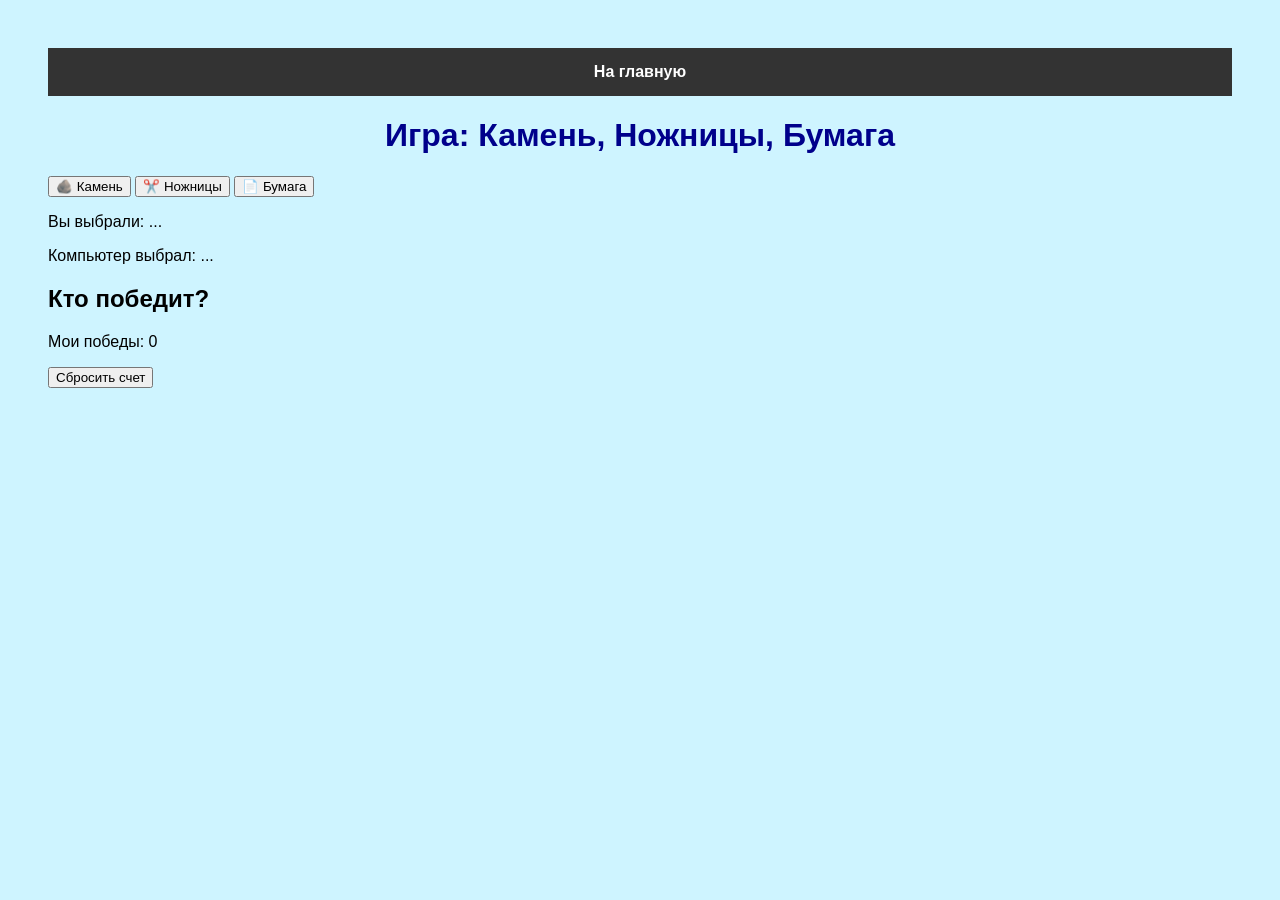
<file: games/rps/index.html>
<!DOCTYPE html>
<html lang="ru">

<head>
    <meta charset="UTF-8">
    <meta name="viewport" content="width=device-width, initial-scale=1.0">
    <title>Document</title>
    <link rel="stylesheet" href="../../style.css">
</head>

<body>
    <nav>
        <a href="../../index.html">На главную</a>
    </nav>

    <h1>Игра: Камень, Ножницы, Бумага</h1>
    <div class="game-area">
    <div class="buttons">
        <button onclick="play('камень')">🪨 Камень</button>
        <button onclick="play('ножницы')">✂️ Ножницы</button>
        <button onclick="play('бумага')">📄 Бумага</button>
    </div>

    <div class="scoreboard">
        <p>Вы выбрали: <span id="user-choice">...</span></p>
        <p>Компьютер выбрал: <span id="comp-choice">...</span></p>
        <h2 id="result-text">Кто победит?</h2>

        <p>Мои победы: <span id="user-wins">0</span></p>
    </div>
     <button onclick="resetScore()">Сбросить счет</button>
</div>
    <script src="script.js"></script>
</body>

</html>
</file>
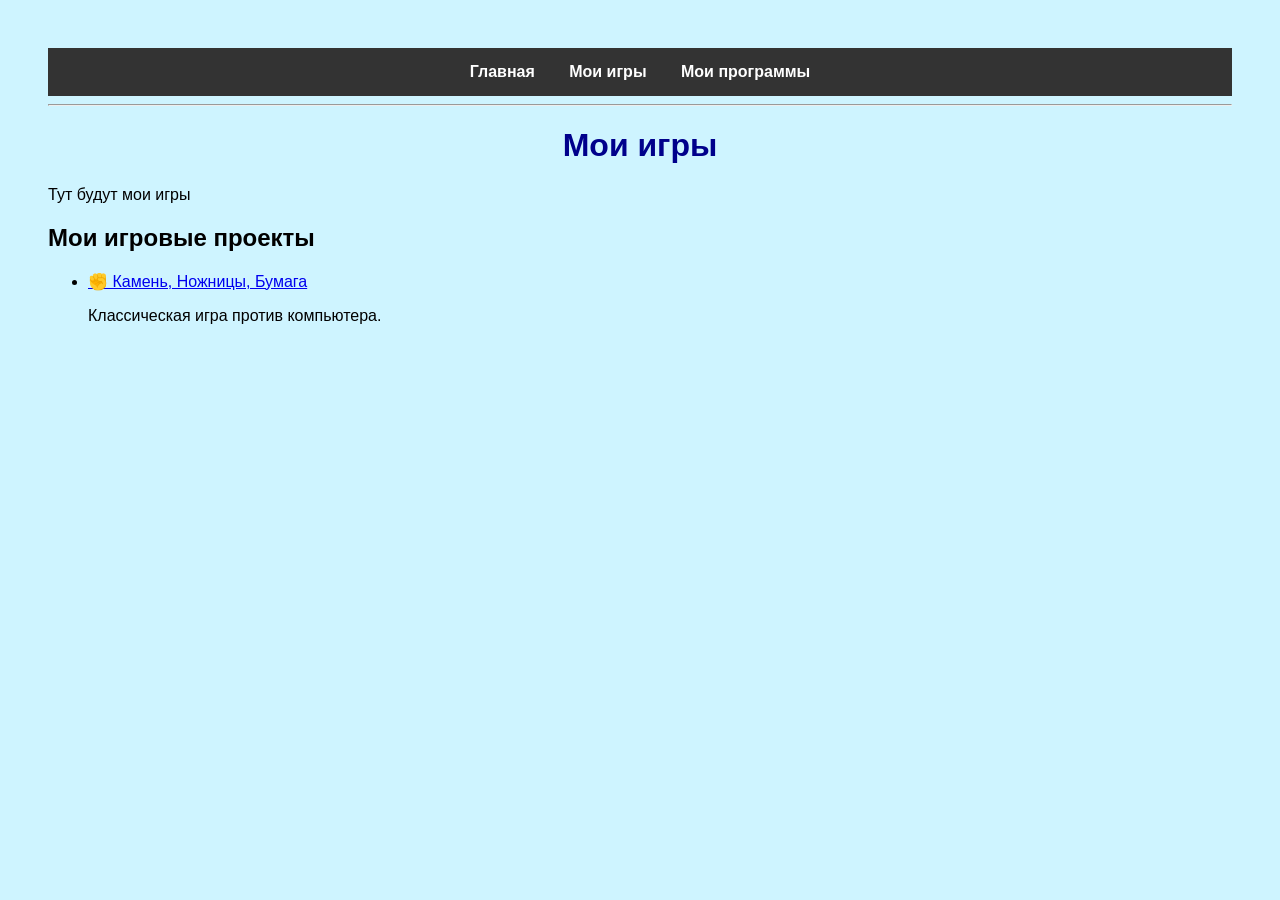
<file: games.html>
<!DOCTYPE html>
<html lang="ru">

<head>
    <meta charset="UTF-8">
    <meta name="viewport" content="width=device-width, initial-scale=1.0">
    <title>Document</title>
    <link rel="stylesheet" href="style.css">
</head>

<body>
    <nav>
        <a href="index.html">Главная</a>
        <a href="games.html">Мои игры</a>
        <a href="programs.html">Мои программы</a>
    </nav>
    <hr>
    <h1>Мои игры</h1>
    <p>Тут будут мои игры</p>
    <h2>Мои игровые проекты</h2>
    <ul>
        <li>
            <a href="games/rps/index.html">✊ Камень, Ножницы, Бумага</a>
            <p>Классическая игра против компьютера.</p>
        </li>
    </ul>
</body>

</html>
</file>
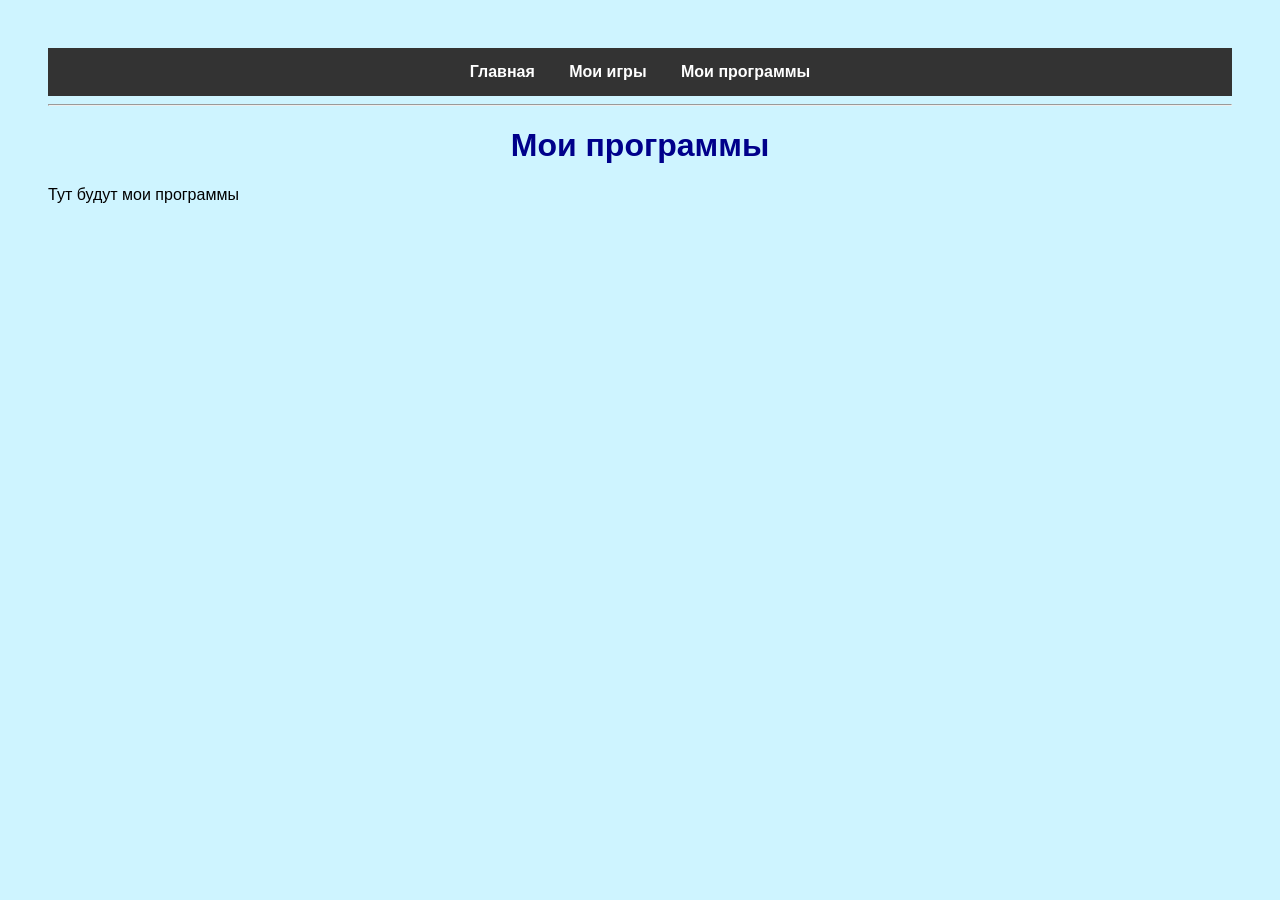
<file: programs.html>
<!DOCTYPE html>
<html lang="ru">
<head>
    <meta charset="UTF-8">
    <meta name="viewport" content="width=device-width, initial-scale=1.0">
    <title>Document</title>
    <link rel="stylesheet" href="style.css">
</head>
<body>
    <nav>
        <a href="index.html">Главная</a>
        <a href="games.html">Мои игры</a>
        <a href="programs.html">Мои программы</a>
    </nav>
    <hr>
    <h1>Мои программы</h1>
    <p>Тут будут мои программы</p>
    </body>
</html>
</file>
<file: style.css>
body {
    background-color: #cef4ff;
    font-family: sans-serif;
    padding: 40px;
}

h1 {
    color: darkblue;
      text-align: center;
 }
.my-photo {
    border-radius: 20px;
    border: 5px solid white;
    box-shadow: 0 0 15px rgba(0,0,0,0.2);
}
nav {
    background: #333;
    padding: 15px;
    text-align: center;
}

nav a {
    color: white;
    text-decoration: none;
    margin: 0 15px;
    font-weight: bold;
}

nav a:hover {
    color: #ffcc00;
}
</file>
